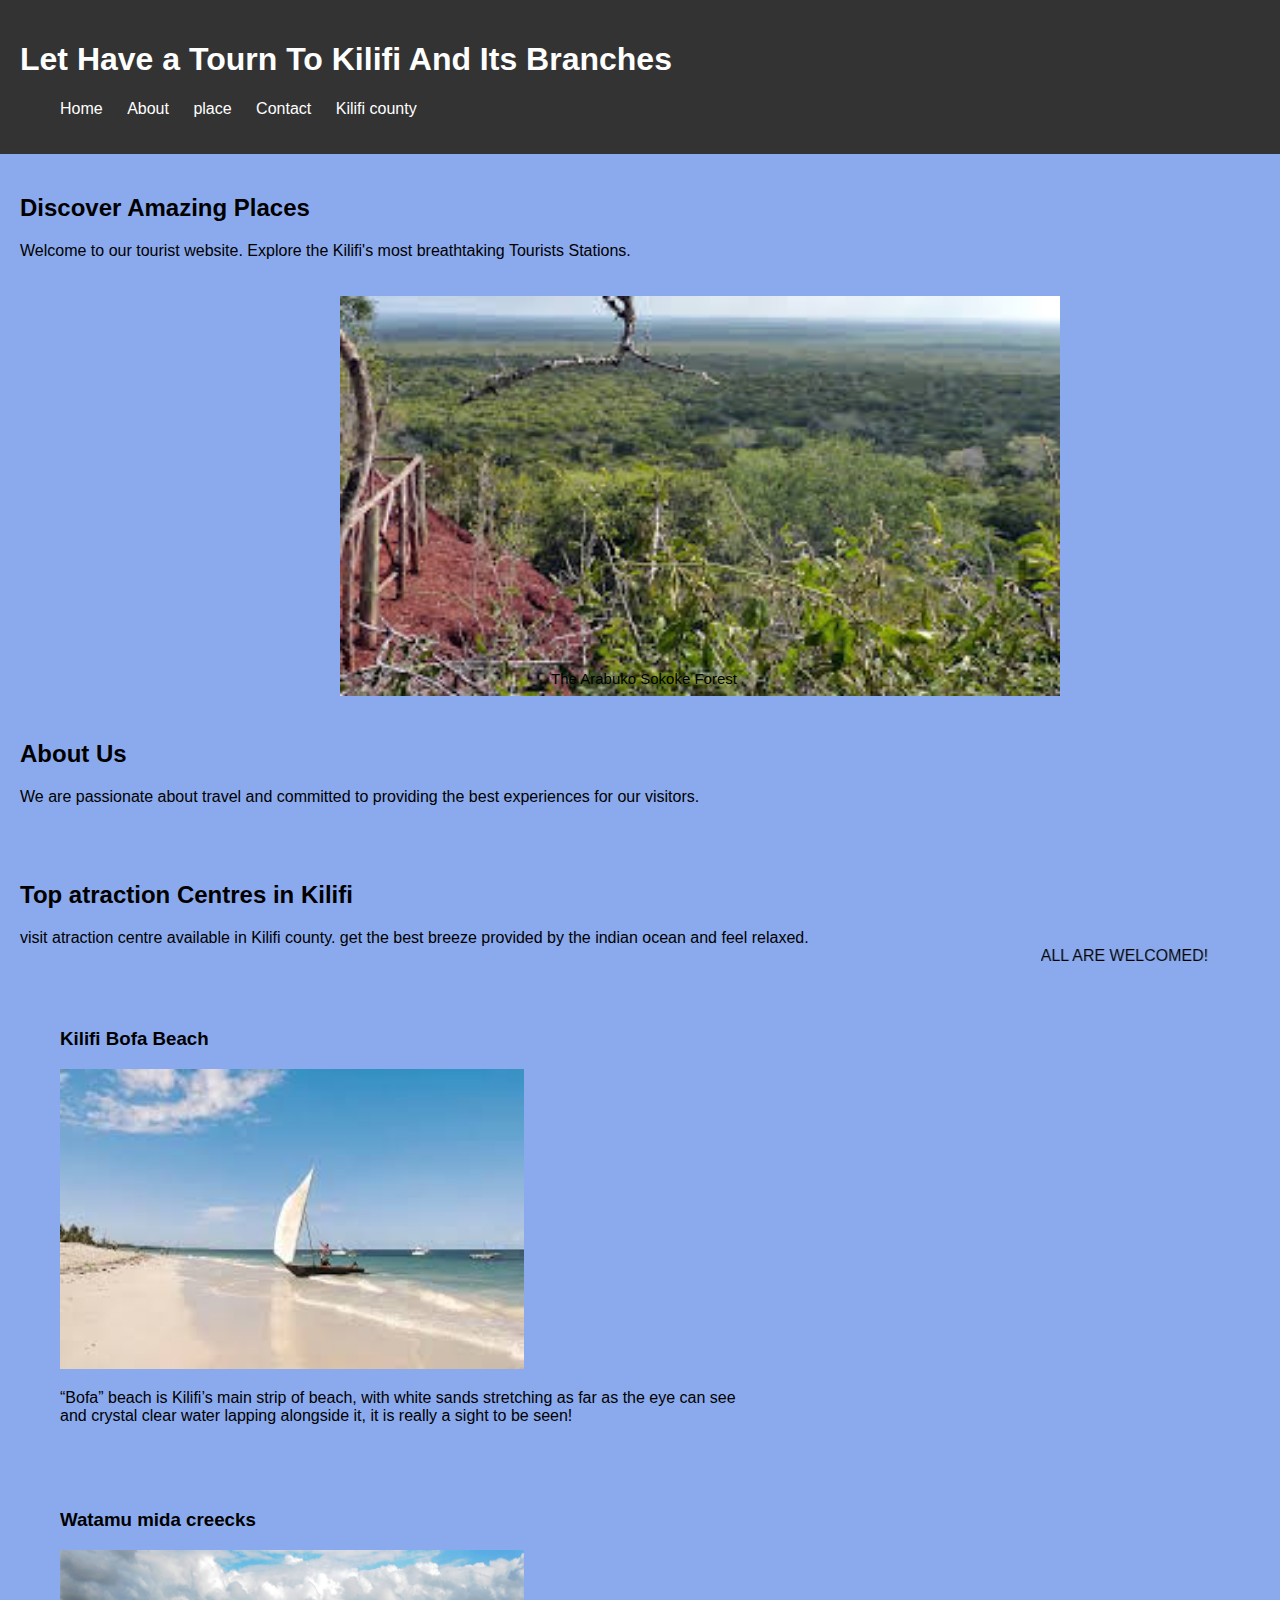
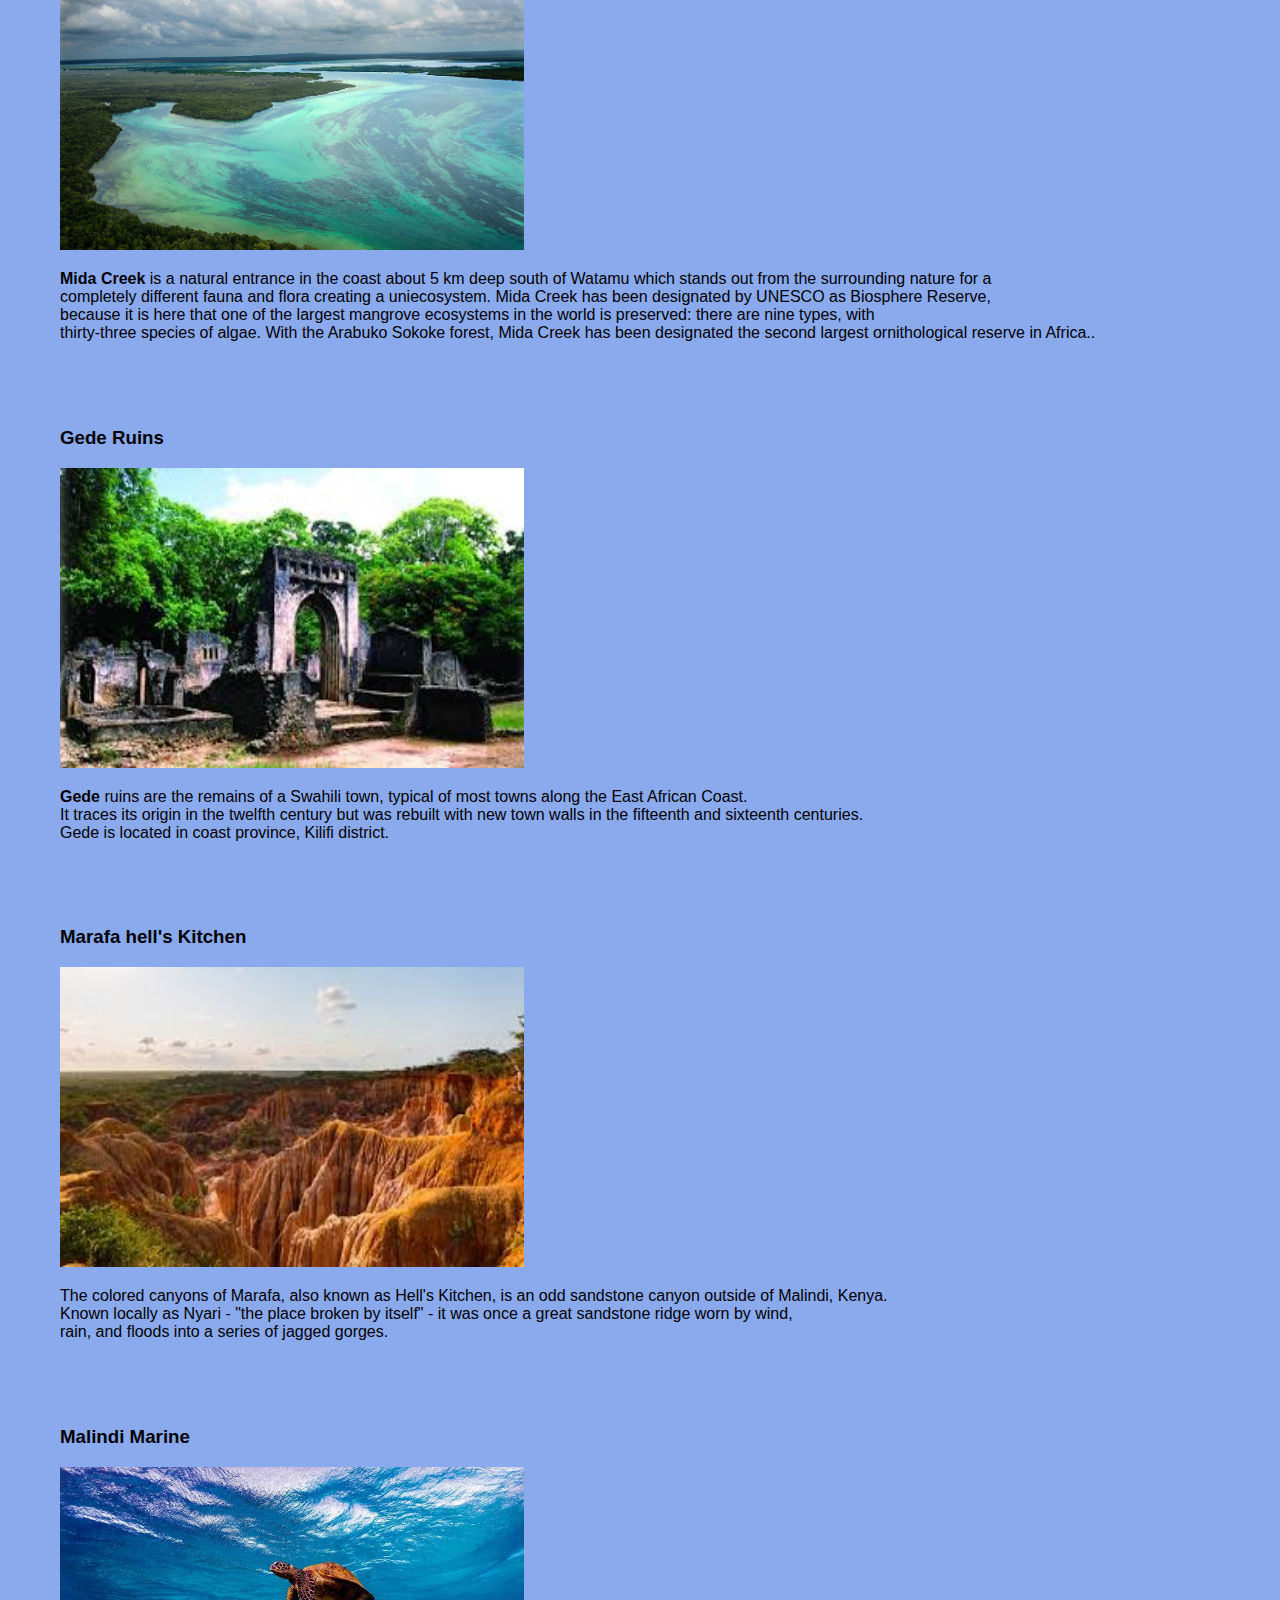
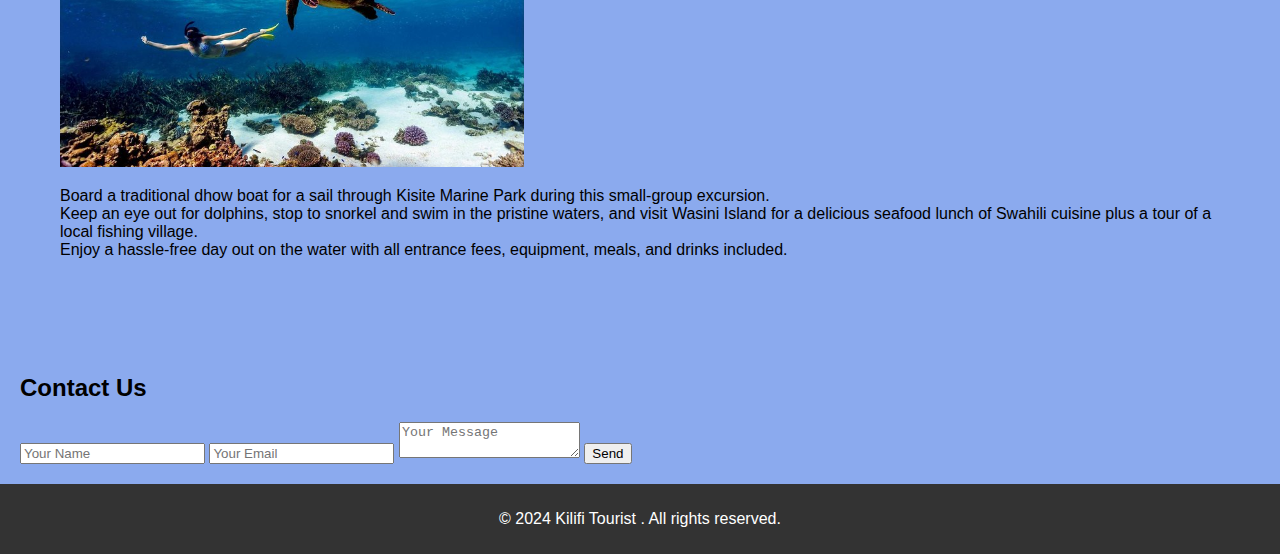
<file: index.html>
<!DOCTYPE html>
<html lang="en">
<head>
    <meta charset="UTF-8">
    <meta name="viewport" content="width=device-width, initial-scale=1.0">
    <title>Kilifi Tourist Website</title>
    <link rel="stylesheet" href="styles.css">
</head>
<body>
    <header>
        <h1>Let Have a Tourn To Kilifi And Its Branches</h1>
        <nav>
            <ul>
                <li><a href="#home">Home</a></li>
                <li><a href="#about">About</a></li>
                <li><a href="#destinations">place</a></li>
                <li><a href="#contact">Contact</a></li>
                <li><a href="kilifi.html">Kilifi county</a></li>

            </ul>
        </nav>
    </header>
    <section id="home">
        <h2>Discover Amazing Places</h2>
        <p>Welcome to our tourist website. Explore the Kilifi's most breathtaking Tourists Stations.</p>
    </section>
<!--Creating the  best Tourist centre slide show images-->
    <div class="slideshow-container">
        <div class="mySlides">
            <img src="imgs/arabuko.jpeg"  alt="Arabuko Forest" title="Arabuko Forest ">
            <div class="text">
                The Arabuko Sokoke Forest
            </div>
        </div>
    
        <div class="mySlides">
            <img src="imgs/gede2.jpeg" alt="gede ruins" title="Gede Ruins">
            <div class="text">
                Gede Ruins
            </div>
        </div>
    
        <div class="mySlides">
            <img src="imgs/malindi 3.jpeg" alt=" vasco dagama" title="Vasco Dagama Pillar">
             <div class="text">
                Malindi Vasco dagama Pillar
            </div>
        </div>

        <div class="mySlides">
            <img src="imgs/marafa.jpeg" title="Marafa Heals Kitchen" alt="marafa Heals Kitchen">
            <div class="text">
                Marafa Heals Kichen 
            </div>
        </div>

    </div>
    
<!--about us the Kilifi atraction centres-->
    <section id="about">
        <h2>About Us</h2>
        <p>We are passionate about travel and committed to providing the best experiences for our visitors.</p>
    </section>
<!-- add the popular recreation area located in Kilifi County-->
    <section id="destinations">
        <h2>Top atraction Centres in Kilifi</h2>
        <p>visit atraction centre  available in Kilifi county. get the best breeze provided by the indian ocean and feel relaxed. 
            <span id="Welcome"><marquee behavior="alternate" direction="">ALL ARE WELCOMED!</marquee></span>
        </p>
        <!--about the bofa beach alocated at kilifi town-->
        <div class="destination">
            <h3>Kilifi  Bofa Beach</h3>
            <img src="imgs/kilifi 1.jpeg" alt="kilifi beach" width="40%" height="300px" class="img"><!--image of the bofa beach-->
                <!--Short history about the bofa beach-->
                <p > “Bofa” beach is Kilifi’s main strip of beach, with white sands stretching as far as the eye can see <br>
                     and crystal clear water lapping alongside it, it is really a sight to be seen!</p>
           
        </div>
        <!--the Mida creeks located in watamu town-->
        <div class="destination">
            <div class="dtext1"> <h3>Watamu mida creecks</h3>
            <img src="imgs/mida.jpg" alt="Watamu mida creecks" width="40%" height="300px" > <!--picture of the watamu mida greecks-->
           <!--Short history explaining the mida creecks-->
            <p><b><a href="https://www.malaikabeachvillas.com/mida-creek-watamu/" target="_blank" style="text-decoration: none; color: black;">Mida Creek </a></b> is a natural 
                entrance in the coast about 5 km deep south of Watamu which stands
                out from the surrounding nature for a <br> completely different fauna and flora creating a uniecosystem. 
                Mida Creek has been designated by UNESCO as Biosphere Reserve, <br>
             because it is here that one of the largest mangrove ecosystems in the world is preserved: 
                there are nine types, with <br> thirty-three species of algae. 
                With the Arabuko Sokoke forest, Mida Creek has been designated the second 
                largest ornithological reserve in Africa..</p>
            </div>
            <!--Gede Ruins Located at gede town-->
        </div>
        <div class="destination">
            <h3>Gede Ruins</h3>
            <img src="imgs/gede.jpeg" alt="gede ruins" width="40%" height="300px"> <!--Picture of Gede ruins-->
            <!--Explaination abaout Gede ruins-->
            <p><b>Gede </b>ruins are the remains of a Swahili town, typical of most towns along the East African Coast.
                <br> It traces its origin in the twelfth century but was rebuilt with new town walls in the fifteenth and sixteenth centuries. <br>
                 Gede is located in coast province, Kilifi district.</p>
        </div>
        <!--Marafa Hell's kitchen Valleys-->
        <div class="destination">
            <h3>Marafa hell's Kitchen</h3>
            <img src="imgs/marafa 2.jpeg" alt="Marafa hell's Kitchen" width="40%" height="300px"> <!--Picture of marafa Hell's kitchen -->
           <!--Description about its beauty-->
            <p>The colored canyons of Marafa, also known as Hell's Kitchen, is an odd sandstone canyon outside of Malindi, Kenya. <br>
                 Known locally as Nyari - "the place broken by itself" - it was once a great sandstone ridge worn by wind, <br>
                  rain, and floods into a series of jagged gorges.</p>
        </div>
        <!--Malindi Marine-->
        <div class="destination">
            <h3>Malindi Marine</h3>
            <img src="imgs/marine pack.jpg" alt="marine malindi" width="40%" height="300px"><!--Picture of a malindi marine Beach-->
            <!--Short Explaination about malindi marine-->
            <p>Board a traditional dhow boat for a sail through Kisite Marine Park during this small-group excursion. <br> 
                Keep an eye out for dolphins, stop to snorkel and swim in the pristine waters, and visit Wasini Island for a delicious seafood lunch of Swahili cuisine plus a tour of a local fishing village. <br>
                Enjoy a hassle-free day out on the water with all entrance fees, equipment, meals, and drinks included.</p>
        </div>
        <!-- Add more destinations -->
    </section>
<!--Chat area-->
    <section id="contact">
        <h2>Contact Us</h2>
        <form id="contactForm">
            <input type="text" id="name" placeholder="Your Name">
            <input type="email" id="email" placeholder="Your Email">
            <textarea id="message" placeholder="Your Message"></textarea>
            <button type="submit">Send</button>
        </form>
    </section>

    <footer>
        <p>&copy; 2024 Kilifi Tourist . All rights reserved.</p>
    </footer>

    <script src="script.js"></script>
</body>
</html>
</file>
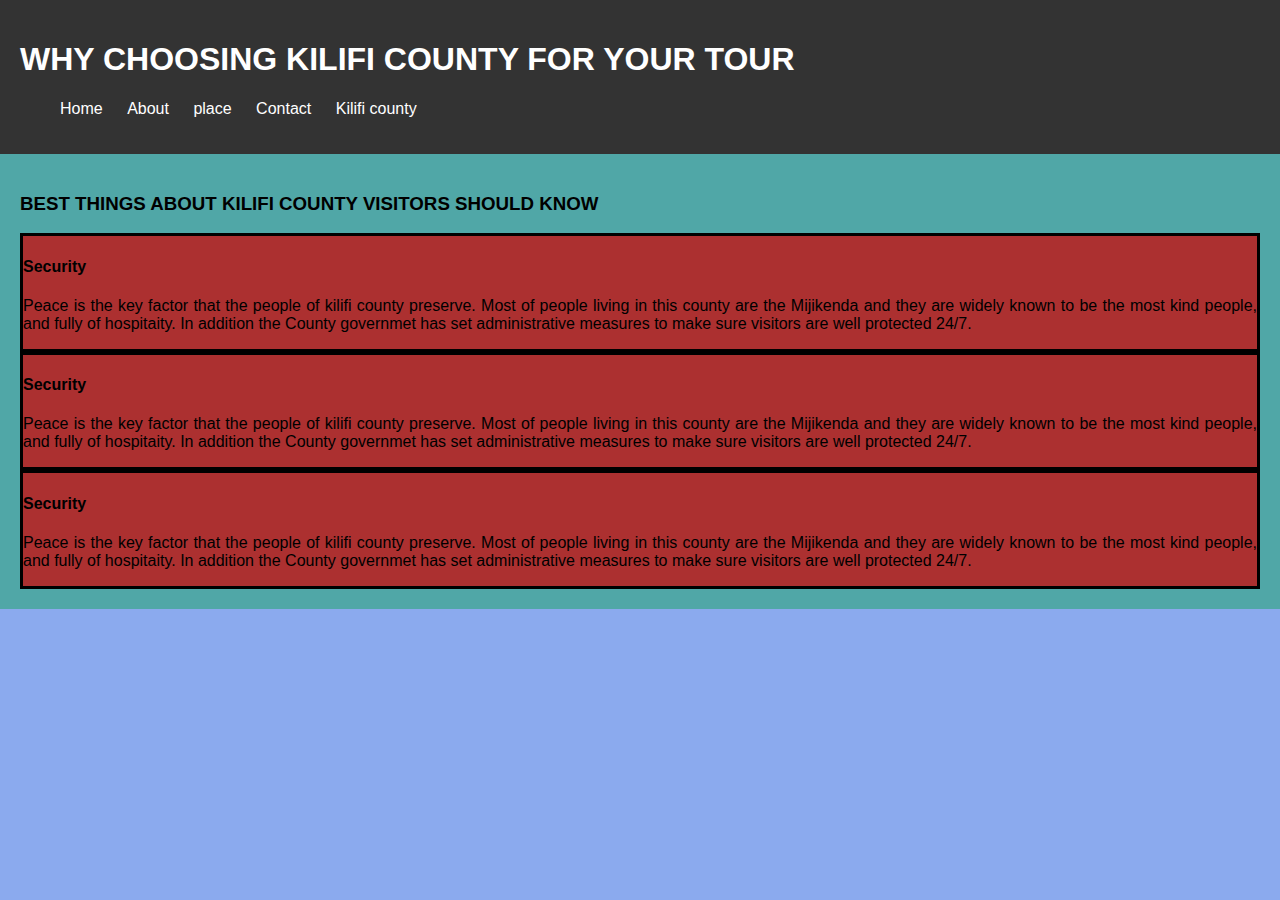
<file: kilifi.html>
<!DOCTYPE html>
<html lang="en">
<head>
    <meta charset="UTF-8">
    <meta name="viewport" content="width=device-width, initial-scale=1.0">
    <title>about Kilifi</title>
    <link rel="stylesheet" href="styles.css">
</head>
<body>
    <header>
        <h1>WHY CHOOSING KILIFI COUNTY FOR YOUR TOUR </h1>
        <nav>
            <ul>
                <li><a href="index.html#home">Home</a></li>
                <li><a href="index.html#about">About</a></li>
                <li><a href="#destinations">place</a></li>
                <li><a href="index.html#contact">Contact</a></li>
                <li><a href="kilifi.html">Kilifi county</a></li>

            </ul>
        </nav>
    </header>
    <section class="kilifi">
        <div class="kilifi">
            <h3>BEST THINGS ABOUT KILIFI COUNTY VISITORS SHOULD KNOW</h3>
            <div class="security">

                        <h4>Security</h4>
                        <p>Peace is the key factor that the people of kilifi county preserve. 
                        Most of people living in this county are the Mijikenda and they are widely known to be the most kind people,
                    and fully of hospitaity.
                    In addition the County governmet has set administrative measures to make sure visitors are well protected 24/7.
                </p>

            </div>

            <div class="security">

                <h4>Security</h4>
                <p>Peace is the key factor that the people of kilifi county preserve. 
                Most of people living in this county are the Mijikenda and they are widely known to be the most kind people,
            and fully of hospitaity.
            In addition the County governmet has set administrative measures to make sure visitors are well protected 24/7.
                </p>
            </div>

            <div class="security">

                <h4>Security</h4>
                <p>Peace is the key factor that the people of kilifi county preserve. 
                Most of people living in this county are the Mijikenda and they are widely known to be the most kind people,
            and fully of hospitaity.
            In addition the County governmet has set administrative measures to make sure visitors are well protected 24/7.
                </p>
            </div>
        </div>
    </section>

    <script src="script.js"></script>
</body>
</html>
</file>
<file: styles.css>
body {
    background-color: #8baaee;
    font-family: Arial, sans-serif;
    margin: 0;
    padding: 0;
}

header {
    background-color: #333;
    color: #fff;
    padding: 20px;
}


nav ul {
    list-style-type: none;
}

nav ul li {
    display: inline;
    margin-right: 20px;
}

nav ul li a {
    color: #fff;
    text-decoration: none;
}

section {
    padding: 20px;
}

footer {
    background-color: #333;
    color: #fff;
    text-align: center;
    padding: 10px;
}

.slideshow-container {
    max-width: 600px;
    position: relative;
    margin: auto;
}

.mySlides {
    display: inline;
}

.mySlides img {
    width: 120%;
    height: 400px;
}

.prev, .next {
    cursor: pointer;
    position: absolute;
    top: 50%;
    width: auto;
    padding: 16px;
    margin-top: -22px;
    color: white;
    font-weight: bold;
    font-size: 18px;
    transition: 0.6s ease;
    border-radius: 0 3px 3px 0;
    background-color: rgba(0, 0, 0, 0.5);
}

.next {
    right: 0;
    border-radius: 3px 0 0 3px;
}

.prev:hover, .next:hover {
    background-color: rgba(0, 0, 0, 0.8);
}

.text {
    color: #000000;
    font-size: 15px;
    padding: 5px 4px;
    position: absolute;
    bottom: 8px;
    width: 100%;
    text-align: center;
}

.destination{
    margin: 30px;
    padding: 10px;
}
  
  .kilifi{
    display: grid;
    grid-template-columns: auto,auto,auto;
    background-color: rgb(80, 167, 167);
  }
  .security{
    background-color: #ac3030;
    border: solid black;
    text-align: justify;
  }
</file>
